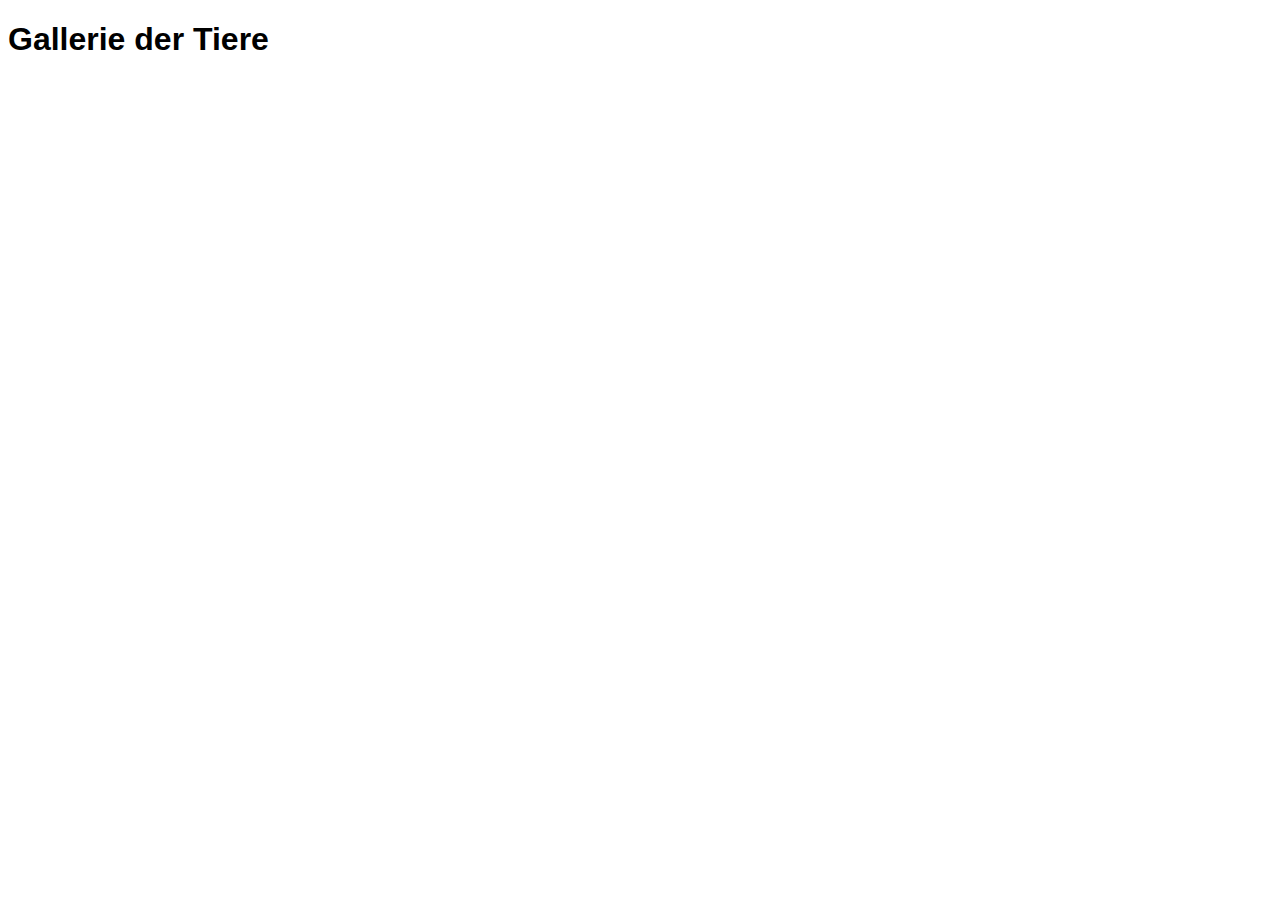
<file: index.html>
<!DOCTYPE html>
<head>
  <meta charset="utf-8">
  <meta name="viewport" content="width=device-width, initial-scale=1.0">
  <meta name="author" content="André Kless <andre.kless@web.de> 2025">
  <meta name="license" content="The MIT License (MIT)">
  <title>Gallery with a 5-Star Rating</title>
  <script src="./libs/ccm/ccm.js"></script>
</head>
<body>
<div></div>
<script>
  ccm.start('./ccm.gallery.js', {}, document.body);
</script>
</body>
</file>
